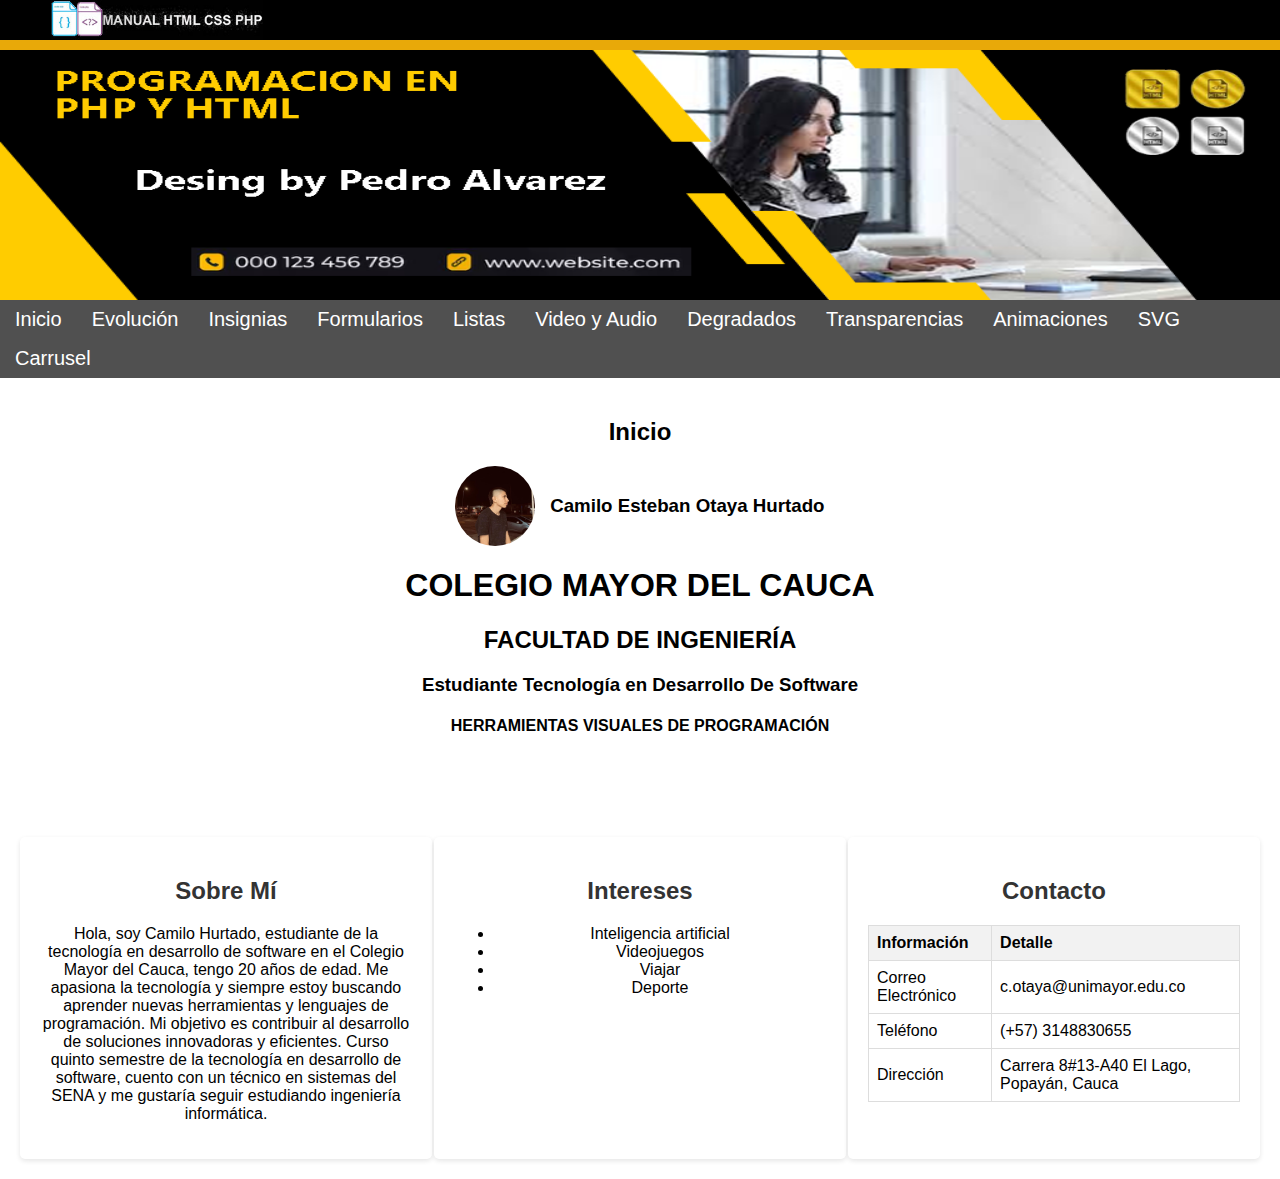
<file: index.html>
<!DOCTYPE html>
<html>
<head>
    <meta charset='utf-8'>
    <title>Manual HTML CSS </title>
    <link rel='stylesheet' type='text/css'  href='estilo1.css'>
    <link rel="shorcut icon" href="imagenes/mayor.ico" >    
</head>
<body>
    <div class="div1"> <img src="imagenes/MANUAL.jpg" height="40px"> </div>
    <div class="div2"> </div>
    <header> <img  src="imagenes/fondo1.png" width="100%" height="250px">  </header>
    <nav>
        <ul>
            <li><a href="index.html">Inicio</a></li>
            <li><a href="evolucion.html">Evolución</a></li>
            <li><a href="insignias.html">Insignias</a></li>
            <li><a href="formularios.html">Formularios</a></li>
            <li><a href="listas.html">Listas</a></li>
            <li><a href="videoyaudio.html">Video y Audio</a></li>
            <li><a href="degradados.html">Degradados</a></li>
            <li><a href="transparencias.html">Transparencias</a></li>
            <li><a href="animaciones.html">Animaciones</a></li>
            <li><a href="svg.html">SVG</a></li>
            <li><a href="carrusel.html">Carrusel</a></li>
        </ul>
    </nav>
    <section id="inicio">
        <h2>Inicio</h2>
        <div class="perfil">
            <img src="imagenes/perfil.jpg" alt="Perfil" class="perfil-img">
            <div class="perfil-info">
                <h3>Camilo Esteban Otaya Hurtado</h3>
            </div>
        </div>
        <header>
            <h1>COLEGIO MAYOR DEL CAUCA</h1>
            <h2>FACULTAD DE INGENIERÍA</h2>
            <h3>Estudiante Tecnología en Desarrollo De Software</h3>
            <h4>HERRAMIENTAS VISUALES DE PROGRAMACIÓN</h4>
        </header>
        <div class="flex-container">
            <div class="flex-item" id="sobre-mi">
                <h2>Sobre Mí</h2>
                <p>Hola, soy Camilo Hurtado, estudiante de la tecnología en desarrollo de software en el Colegio Mayor del Cauca,
                    tengo 20 años de edad. Me apasiona la tecnología y siempre estoy buscando aprender nuevas herramientas y lenguajes de programación.
                    Mi objetivo es contribuir al desarrollo de soluciones innovadoras y eficientes. Curso quinto semestre de la tecnología en desarrollo de software,
                    cuento con un técnico en sistemas del SENA y me gustaría seguir estudiando ingeniería informática.</p>
            </div>
            <div class="flex-item" id="intereses">
                <h2>Intereses</h2>
                <ul>
                    <li>Inteligencia artificial</li>
                    <li>Videojuegos</li>
                    <li>Viajar</li>
                    <li>Deporte</li>
                </ul>
            </div>
            <div class="flex-item" id="contacto">
                <h2>Contacto</h2>
                <table>
                    <tr>
                        <th>Información</th>
                        <th>Detalle</th>
                    </tr>
                    <tr>
                        <td>Correo Electrónico</td>
                        <td>c.otaya@unimayor.edu.co</td>
                    </tr>
                    <tr>
                        <td>Teléfono</td>
                        <td>(+57) 3148830655</td>
                    </tr>
                    <tr>
                        <td>Dirección</td>
                        <td>Carrera 8#13-A40 El Lago, Popayán, Cauca</td>
                    </tr>
                </table>
            </div>
        </div>
    </section>
</body>
</html>
</file>
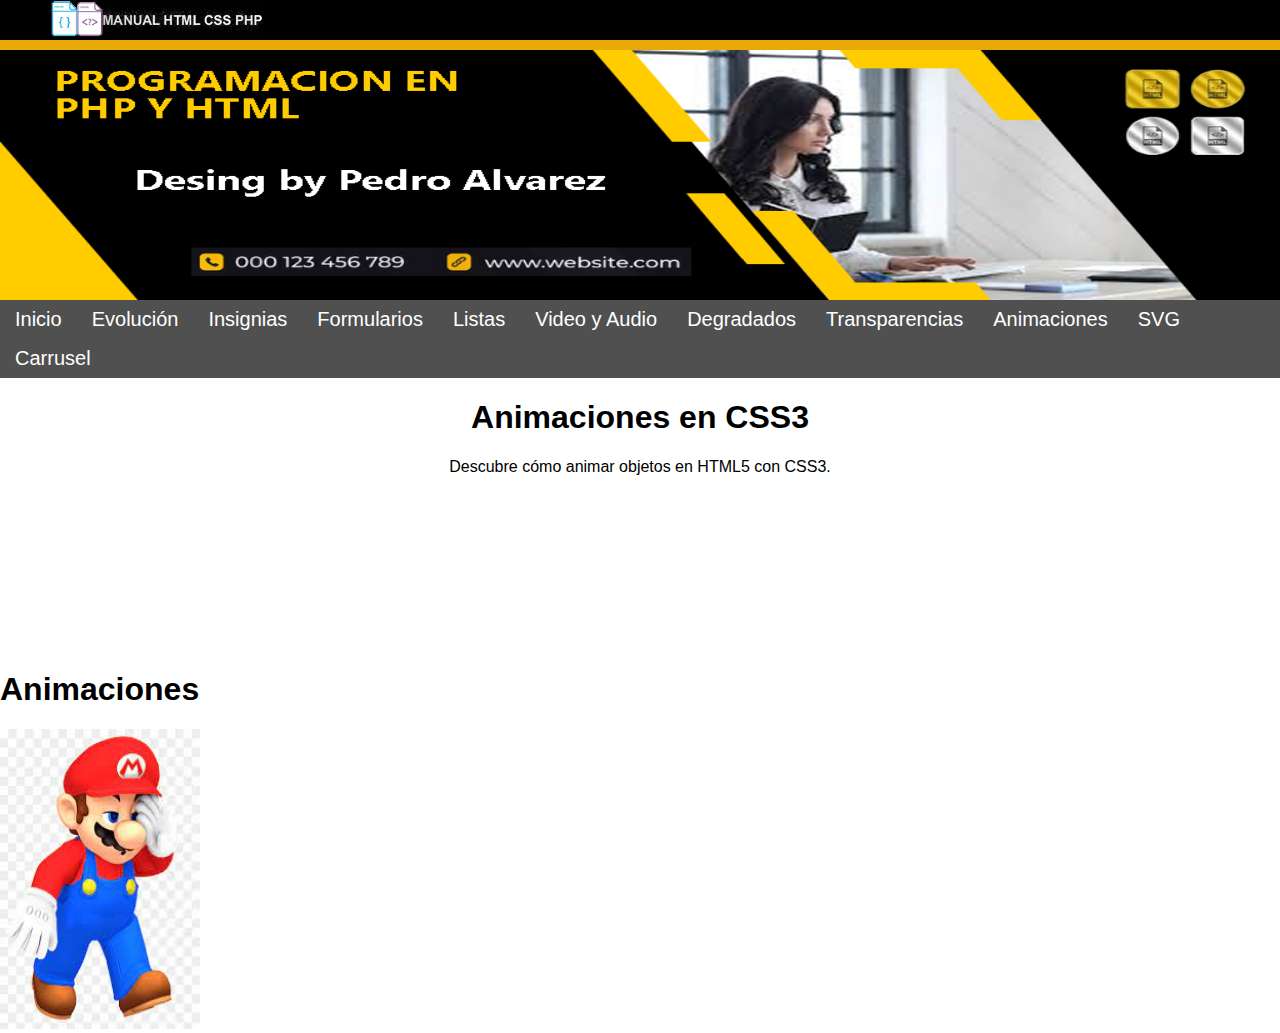
<file: animaciones.html>
<!DOCTYPE html>
<html>
<head>
    <meta charset='utf-8'>
    <title>Manual HTML CSS </title>
    <link rel='stylesheet' type='text/css'  href='estiloani.css'>
    <link rel="shorcut icon" href="imagenes/mayor.ico" >    
</head>
<body>
    <div class="div1"> <img src="imagenes/MANUAL.jpg" height="40px"> </div>
    <div class="div2"> </div>
    <header> <img  src="imagenes/fondo1.png" width="100%" height="250px">  </header>
    <nav>
        <ul>
            <li><a href="index.html">Inicio</a></li>
            <li><a href="evolucion.html">Evolución</a></li>
            <li><a href="insignias.html">Insignias</a></li>
            <li><a href="formularios.html">Formularios</a></li>
            <li><a href="listas.html">Listas</a></li>
            <li><a href="videoyaudio.html">Video y Audio</a></li>
            <li><a href="degradados.html">Degradados</a></li>
            <li><a href="transparencias.html">Transparencias</a></li>
            <li><a href="animaciones.html">Animaciones</a></li>
            <li><a href="svg.html">SVG</a></li>
            <li><a href="carrusel.html">Carrusel</a></li>
        </ul>
    </nav>
    <header>
        <h1>Animaciones en CSS3</h1>
        <p>Descubre cómo animar objetos en HTML5 con CSS3.</p>
    </header>
    <section>
        <h1>Animaciones</h1>
        <img src="imagenes/image.png" alt="Martillo">
    </section>
    
</body>
</html>
</file>
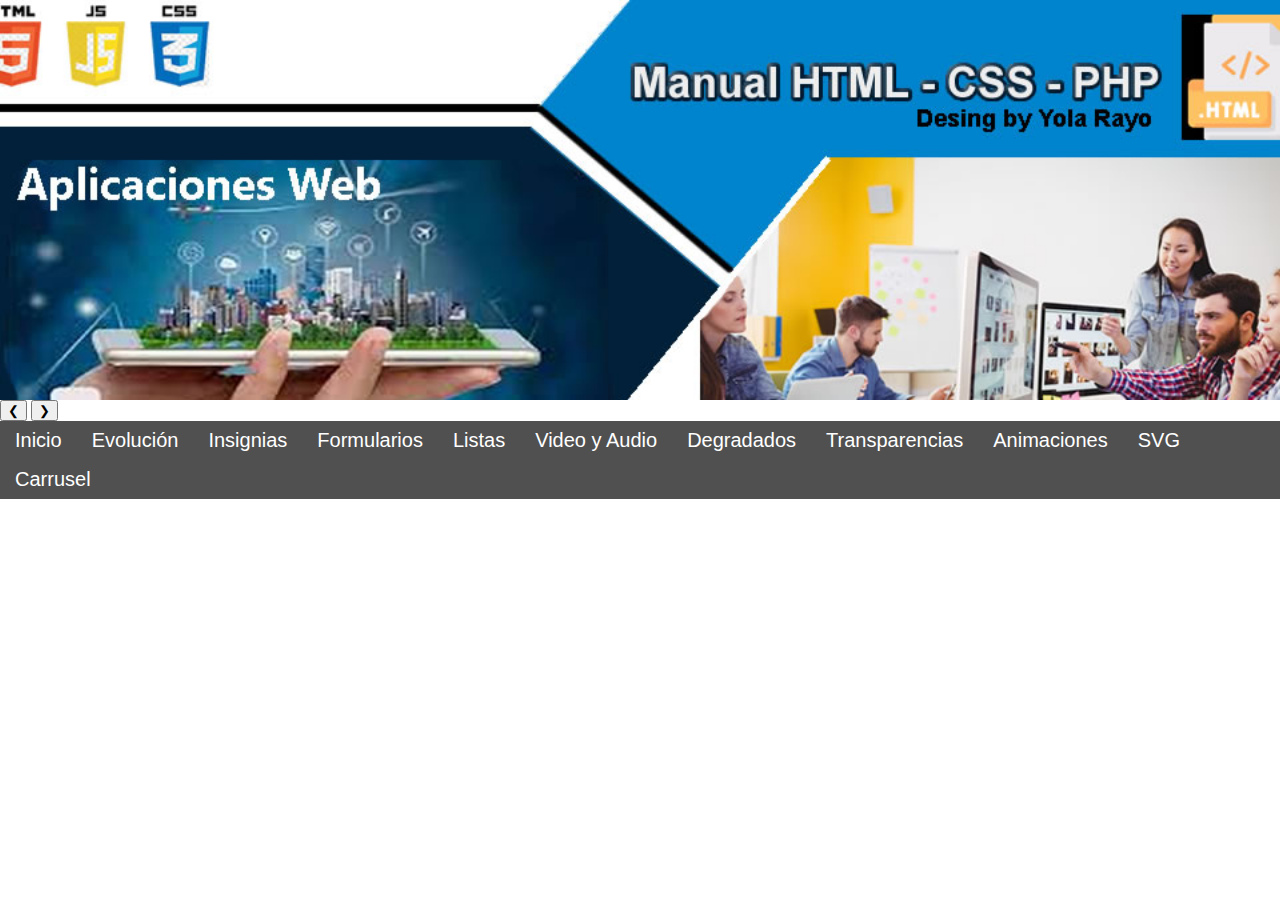
<file: carrusel.html>
<!DOCTYPE html>
<html lang="es">
<head>
    <meta charset="UTF-8">
    <meta name="viewport" content="width=device-width, initial-scale=1.0">
    <link rel="stylesheet" href="carusel.css">
    <title>Evolución de los Computadores</title>
</head>
<body>

<div class="carrusel">
    <div class="carrusel-imagenes">
        <img src="imagenes/fonde3.jpg" alt="Imagen 1"> <!-- Imagen del carrusel -->
        <img src="imagenes/fondo1.png" alt="Imagen 2"> <!-- Imagen del carrusel -->
        <img src="imagenes/fondo5.png" alt="Imagen 3"> <!-- Imagen del carrusel -->
    </div>
    <button class="anterior" onclick="cambiarImagen(-1)">&#10094;</button>
    <button class="siguiente" onclick="cambiarImagen(1)">&#10095;</button>
</div>

<nav>
    <ul>
        <li><a href="index.html">Inicio</a></li>
        <li><a href="evolucion.html">Evolución</a></li>
        <li><a href="insignias.html">Insignias</a></li>
        <li><a href="formularios.html">Formularios</a></li>
        <li><a href="listas.html">Listas</a></li>
        <li><a href="videoyaudio.html">Video y Audio</a></li>
        <li><a href="degradados.html">Degradados</a></li>
        <li><a href="transparencias.html">Transparencias</a></li>
        <li><a href="animaciones.html">Animaciones</a></li>
        <li><a href="svg.html">SVG</a></li>
        <li><a href="carrusel.html">Carrusel</a></li>
    </ul>
</nav>

<script>
    let indice = 0;
    mostrarImagen(indice);

    function cambiarImagen(n) {
        mostrarImagen(indice += n);
    }

    function mostrarImagen(n) {
        const imagenes = document.querySelectorAll('.carrusel-imagenes img');
        if (n >= imagenes.length) { indice = 0; }
        if (n < 0) { indice = imagenes.length - 1; }

        imagenes.forEach((img, index) => {
            img.style.display = index === indice ? 'block' : 'none';
        });
    }
</script>

</body>
</html>
</file>
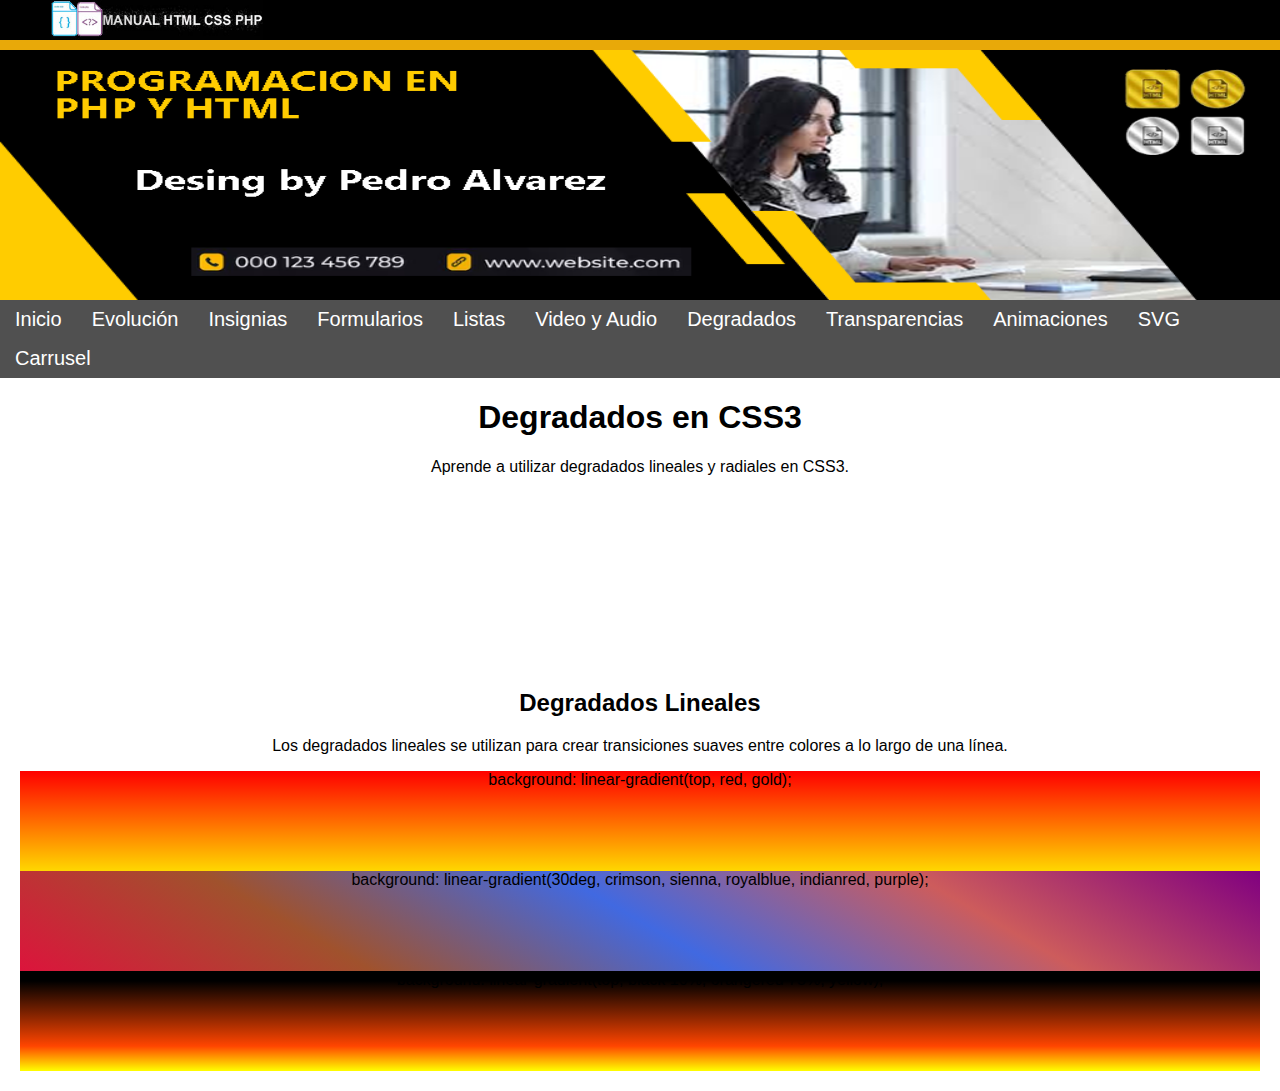
<file: degradados.html>
<!DOCTYPE html>
<html>
<head>
    <meta charset='utf-8'>
    <title>Manual HTML CSS </title>
    <link rel='stylesheet' type='text/css'  href='estilo1.css'>
    <link rel="shorcut icon" href="imagenes/mayor.ico" >    
</head>
<body>
    <div class="div1"> <img src="imagenes/MANUAL.jpg" height="40px"> </div>
    <div class="div2"> </div>
    <header> <img  src="imagenes/fondo1.png" width="100%" height="250px">  </header>
    <nav>
        <ul>
            <li><a href="index.html">Inicio</a></li>
            <li><a href="evolucion.html">Evolución</a></li>
            <li><a href="insignias.html">Insignias</a></li>
            <li><a href="formularios.html">Formularios</a></li>
            <li><a href="listas.html">Listas</a></li>
            <li><a href="videoyaudio.html">Video y Audio</a></li>
            <li><a href="degradados.html">Degradados</a></li>
            <li><a href="transparencias.html">Transparencias</a></li>
            <li><a href="animaciones.html">Animaciones</a></li>
            <li><a href="svg.html">SVG</a></li>
            <li><a href="carrusel.html">Carrusel</a></li>
        </ul>
    </nav>
    <header>
        <h1>Degradados en CSS3</h1>
        <p>Aprende a utilizar degradados lineales y radiales en CSS3.</p>
    </header>

    <main>
        <section>
            <h2>Degradados Lineales</h2>
            <p>Los degradados lineales se utilizan para crear transiciones suaves entre colores a lo largo de una línea.</p>
            <div class="degradado-lineal-1">background: linear-gradient(top, red, gold);</div>
            <div class="degradado-lineal-2">background: linear-gradient(30deg, crimson, sienna, royalblue, indianred, purple);</div>
            <div class="degradado-lineal-3">background: linear-gradient(top, black 10%, orangered 75%, yellow);</div>
        </section>
</body>
</html>
</file>
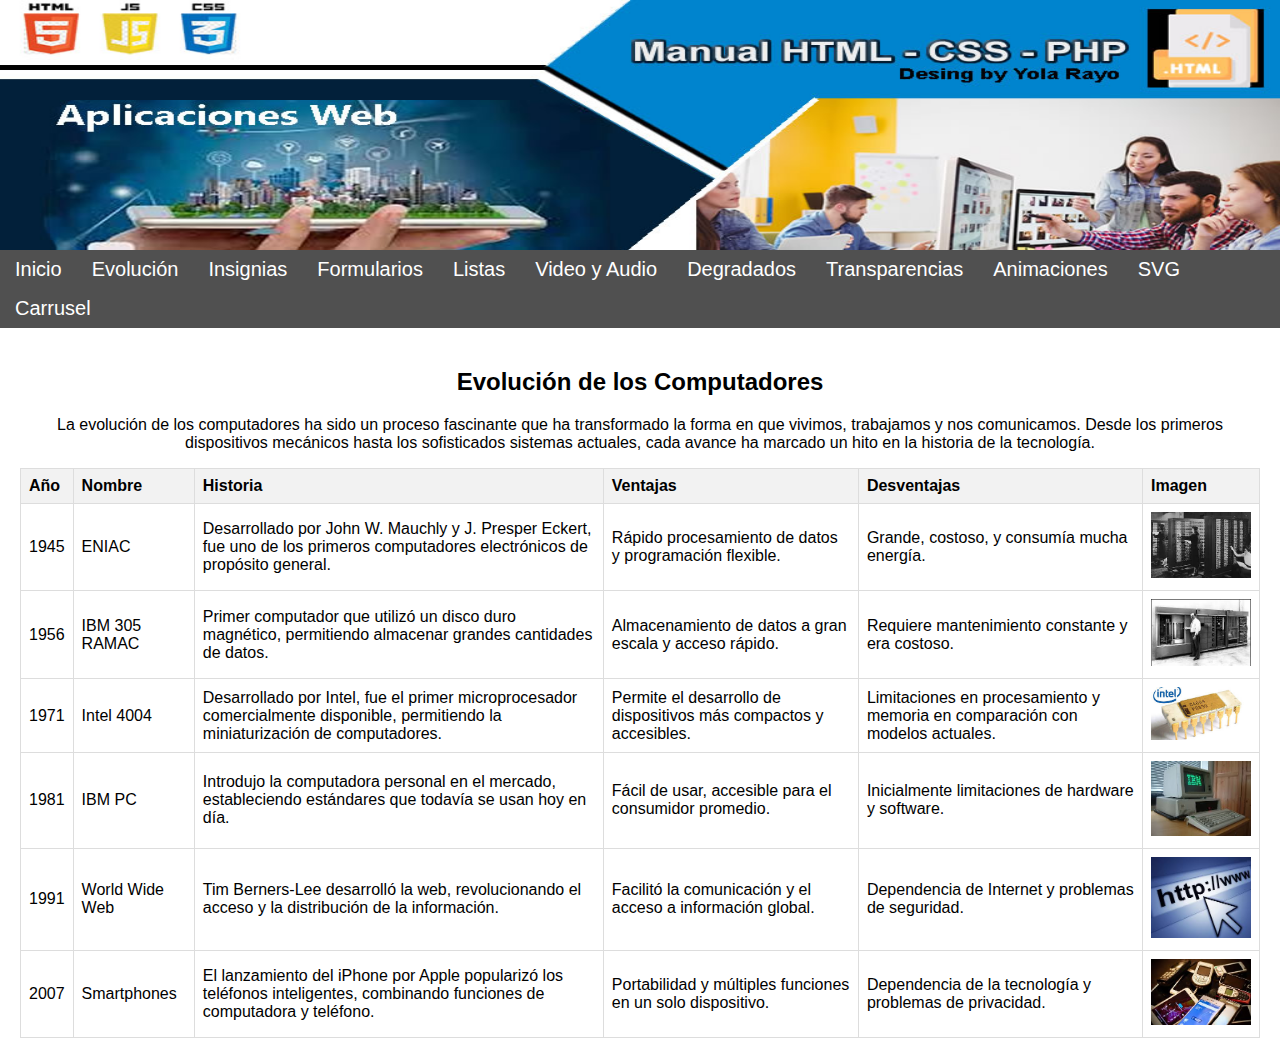
<file: evolucion.html>
<!DOCTYPE html>
<html lang="es">
<head>
    <meta charset="UTF-8">
    <meta name="viewport" content="width=device-width, initial-scale=1.0">
    <link rel="stylesheet" href="estilo1.css">
    <title>Evolución de los Computadores</title>
</head>
<body>

<header>
    <header> <img  src="imagenes/fonde3.jpg" width="100%" height="250px">  </header>
</header>
<nav>
    <ul>
        <li><a href="index.html">Inicio</a></li>
        <li><a href="evolucion.html">Evolución</a></li>
        <li><a href="insignias.html">Insignias</a></li>
        <li><a href="formularios.html">Formularios</a></li>
        <li><a href="listas.html">Listas</a></li>
        <li><a href="videoyaudio.html">Video y Audio</a></li>
        <li><a href="degradados.html">Degradados</a></li>
        <li><a href="transparencias.html">Transparencias</a></li>
        <li><a href="animaciones.html">Animaciones</a></li>
        <li><a href="svg.html">SVG</a></li>
        <li><a href="carrusel.html">Carrusel</a></li>
    </ul>
</nav>

<section id="evolucion">
    <h2>Evolución de los Computadores</h2>
    <p>La evolución de los computadores ha sido un proceso fascinante que ha transformado la forma en que vivimos, trabajamos y nos comunicamos. Desde los primeros dispositivos mecánicos hasta los sofisticados sistemas actuales, cada avance ha marcado un hito en la historia de la tecnología.</p>

    <table>
        <thead>
            <tr>
                <th>Año</th>
                <th>Nombre</th>
                <th>Historia</th>
                <th>Ventajas</th>
                <th>Desventajas</th>
                <th>Imagen</th>
            </tr>
        </thead>
        <tbody>
            <tr>
                <td>1945</td>
                <td>ENIAC</td>
                <td>Desarrollado por John W. Mauchly y J. Presper Eckert, fue uno de los primeros computadores electrónicos de propósito general.</td>
                <td>Rápido procesamiento de datos y programación flexible.</td>
                <td>Grande, costoso, y consumía mucha energía.</td>
                <td><img src="imagenes/Evo1.png" alt="ENIAC" style="width: 100px;"></td>
            </tr>
            <tr>
                <td>1956</td>
                <td>IBM 305 RAMAC</td>
                <td>Primer computador que utilizó un disco duro magnético, permitiendo almacenar grandes cantidades de datos.</td>
                <td>Almacenamiento de datos a gran escala y acceso rápido.</td>
                <td>Requiere mantenimiento constante y era costoso.</td>
                <td><img src="imagenes/evu2.png" alt="IBM 305 RAMAC" style="width: 100px;"></td>
            </tr>
            <tr>
                <td>1971</td>
                <td>Intel 4004</td>
                <td>Desarrollado por Intel, fue el primer microprocesador comercialmente disponible, permitiendo la miniaturización de computadores.</td>
                <td>Permite el desarrollo de dispositivos más compactos y accesibles.</td>
                <td>Limitaciones en procesamiento y memoria en comparación con modelos actuales.</td>
                <td><img src="imagenes/ecu3.png" alt="Intel 4004" style="width: 100px;"></td>
            </tr>
            <tr>
                <td>1981</td>
                <td>IBM PC</td>
                <td>Introdujo la computadora personal en el mercado, estableciendo estándares que todavía se usan hoy en día.</td>
                <td>Fácil de usar, accesible para el consumidor promedio.</td>
                <td>Inicialmente limitaciones de hardware y software.</td>
                <td><img src="imagenes/evu4.png" alt="IBM PC" style="width: 100px;"></td>
            </tr>
            <tr>
                <td>1991</td>
                <td>World Wide Web</td>
                <td>Tim Berners-Lee desarrolló la web, revolucionando el acceso y la distribución de la información.</td>
                <td>Facilitó la comunicación y el acceso a información global.</td>
                <td>Dependencia de Internet y problemas de seguridad.</td>
                <td><img src="imagenes/evu5.png" alt="World Wide Web" style="width: 100px;"></td>
            </tr>
            <tr>
                <td>2007</td>
                <td>Smartphones</td>
                <td>El lanzamiento del iPhone por Apple popularizó los teléfonos inteligentes, combinando funciones de computadora y teléfono.</td>
                <td>Portabilidad y múltiples funciones en un solo dispositivo.</td>
                <td>Dependencia de la tecnología y problemas de privacidad.</td>
                <td><img src="imagenes/evu6.png" alt="Smartphone" style="width: 100px;"></td>
            </tr>
        </tbody>
    </table>
</section>

</body>
</html>
</file>
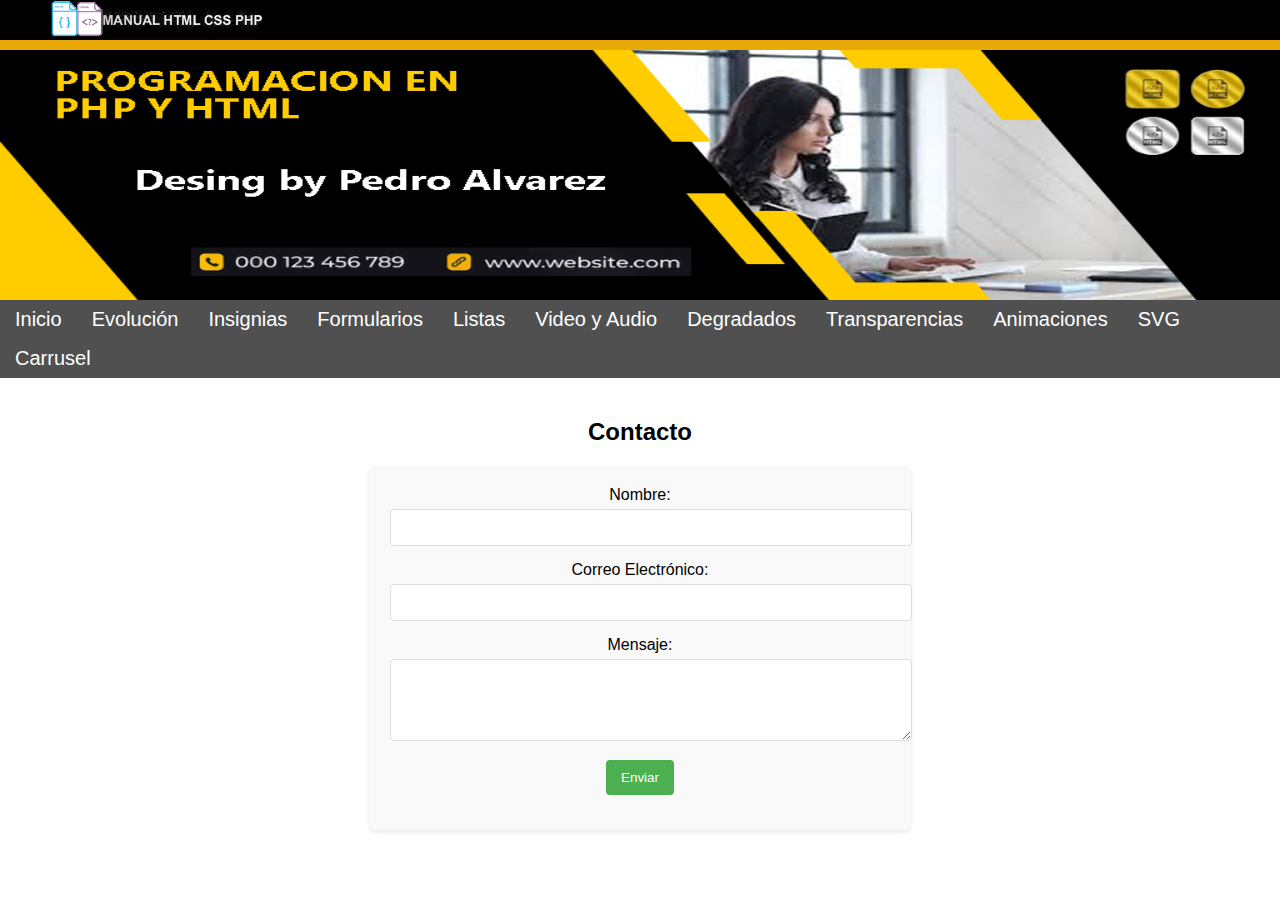
<file: formularios.html>
<!DOCTYPE html>
<html lang="es">
<head>
    <meta charset='utf-8'>
    <title>Manual HTML CSS</title>
    <link rel='stylesheet' type='text/css' href='estilo1.css'>
    <link rel="shortcut icon" href="imagenes/mayor.ico">
    <script>
        function mostrarMensaje(event) {
            event.preventDefault(); // Evita que se envíe el formulario

            // Captura los valores de los campos
            const nombre = document.getElementById('nombre').value;
            const correo = document.getElementById('correo').value;
            const mensaje = document.getElementById('mensaje').value;

            // Muestra el mensaje
            alert(`Nombre: ${nombre}\nCorreo: ${correo}\nMensaje: ${mensaje}`);
        }
    </script>
</head>
<body>
    <div class="div1">
        <img src="imagenes/MANUAL.jpg" height="40px">
    </div>
    <div class="div2"></div>
    <header>
        <img src="imagenes/fondo1.png" width="100%" height="250px">
    </header>
    <nav>
        <ul>
            <li><a href="index.html">Inicio</a></li>
            <li><a href="evolucion.html">Evolución</a></li>
            <li><a href="insignias.html">Insignias</a></li>
            <li><a href="formularios.html">Formularios</a></li>
            <li><a href="listas.html">Listas</a></li>
            <li><a href="videoyaudio.html">Video y Audio</a></li>
            <li><a href="degradados.html">Degradados</a></li>
            <li><a href="transparencias.html">Transparencias</a></li>
            <li><a href="animaciones.html">Animaciones</a></li>
            <li><a href="svg.html">SVG</a></li>
            <li><a href="carrusel.html">Carrusel</a></li>
        </ul>
    </nav>

    <section id="contacto">
        <h2>Contacto</h2>
        <form onsubmit="mostrarMensaje(event)">
            <div class="form-group">
                <label for="nombre">Nombre:</label>
                <input type="text" id="nombre" name="nombre" required>
            </div>

            <div class="form-group">
                <label for="correo">Correo Electrónico:</label>
                <input type="email" id="correo" name="correo" required>
            </div>

            <div class="form-group">
                <label for="mensaje">Mensaje:</label>
                <textarea id="mensaje" name="mensaje" rows="4" required></textarea>
            </div>

            <div class="form-group">
                <button type="submit">Enviar</button>
            </div>
        </form>
    </section>

</body>
</html>
</file>
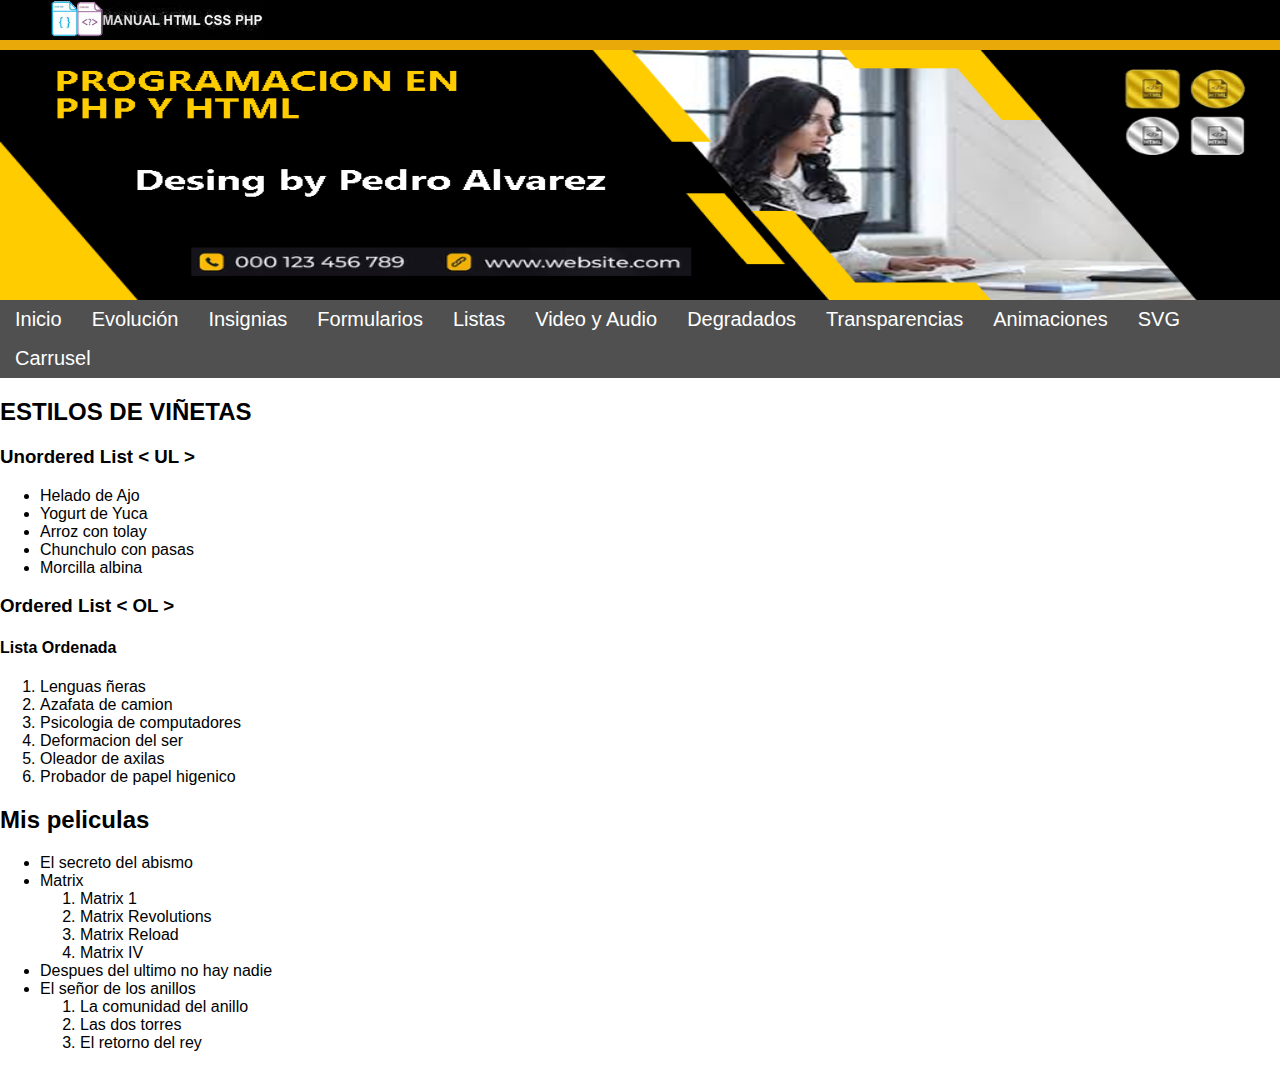
<file: listas.html>
<!DOCTYPE html>
<html>

<head>
    <meta charset='utf-8'>
    <title>Manual HTML CSS </title>
    <link rel='stylesheet' type='text/css' href='estilo1.css'>
    <link rel="shorcut icon" href="imagenes/mayor.ico">
</head>
<body>
<div class="div1"> <img src="imagenes/MANUAL.jpg" height="40px"> </div>
<div class="div2"> </div>
<header> <img src="imagenes/fondo1.png" width="100%" height="250px"> </header>
        <nav>
            <ul>
                <li><a href="index.html">Inicio</a></li>
                <li><a href="evolucion.html">Evolución</a></li>
                <li><a href="insignias.html">Insignias</a></li>
                <li><a href="formularios.html">Formularios</a></li>
                <li><a href="listas.html">Listas</a></li>
                <li><a href="videoyaudio.html">Video y Audio</a></li>
                <li><a href="degradados.html">Degradados</a></li>
                <li><a href="transparencias.html">Transparencias</a></li>
                <li><a href="animaciones.html">Animaciones</a></li>
                <li><a href="svg.html">SVG</a></li>
                <li><a href="carrusel.html">Carrusel</a></li>
            </ul>
        </nav>
        <html>
            <head><title> Viñetas </title></head>
            <body>
                <h2> ESTILOS DE VIÑETAS </h2>
                <H3> Unordered List < UL > </H3>
                <ul>
                    <li> Helado de Ajo </li>
                    <li> Yogurt de Yuca </li>
                    <li> Arroz con tolay </li>
                    <li> Chunchulo con pasas </li>
                    <li> Morcilla albina </li>
                </ul>
        
                <H3> Ordered List < OL > </H3>
                <H4> Lista Ordenada  </H4>
                <ol>
                    <li>Lenguas ñeras</li>
                    <li>Azafata de camion</li>
                    <li>Psicologia de computadores</li>
                    <li>Deformacion del ser</li>
                    <li>Oleador de axilas</li>
                    <li>Probador de papel higenico</li>
                </ol>
        <h2>Mis peliculas</h2>
        <ul>
            <li>El secreto del abismo</li>
            <li>Matrix</li>
            <ol>
                <li>Matrix 1 </li>
                <li>Matrix Revolutions </li>
                <li>Matrix Reload </li>
                <li>Matrix IV </li>
            </ol>
            <li>Despues del ultimo no hay nadie</li>
            <li>El señor de los anillos</li>
            <ol>
                <li>La comunidad del anillo</li>
                <li>Las dos torres</li>
                <li>El retorno del rey</li>
            </ol>
        </ul>
        
    </body>

</html>
</file>
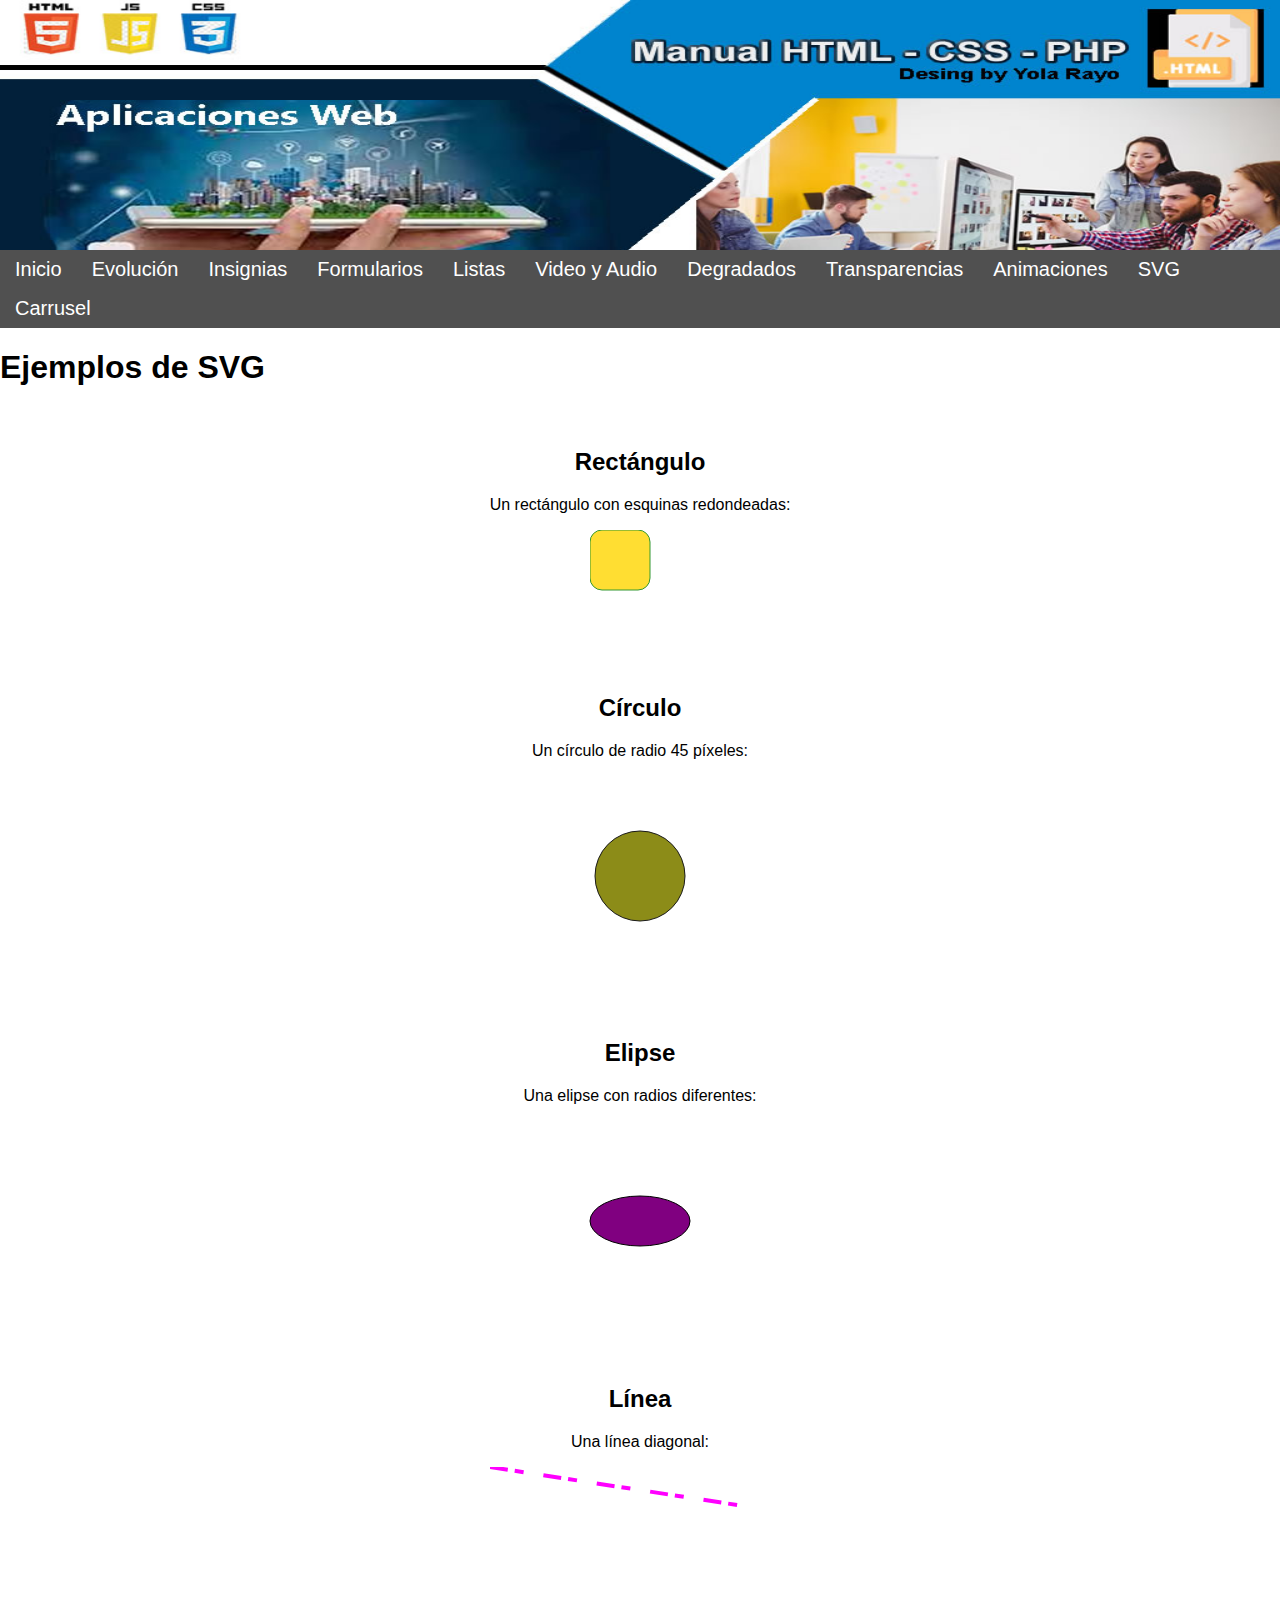
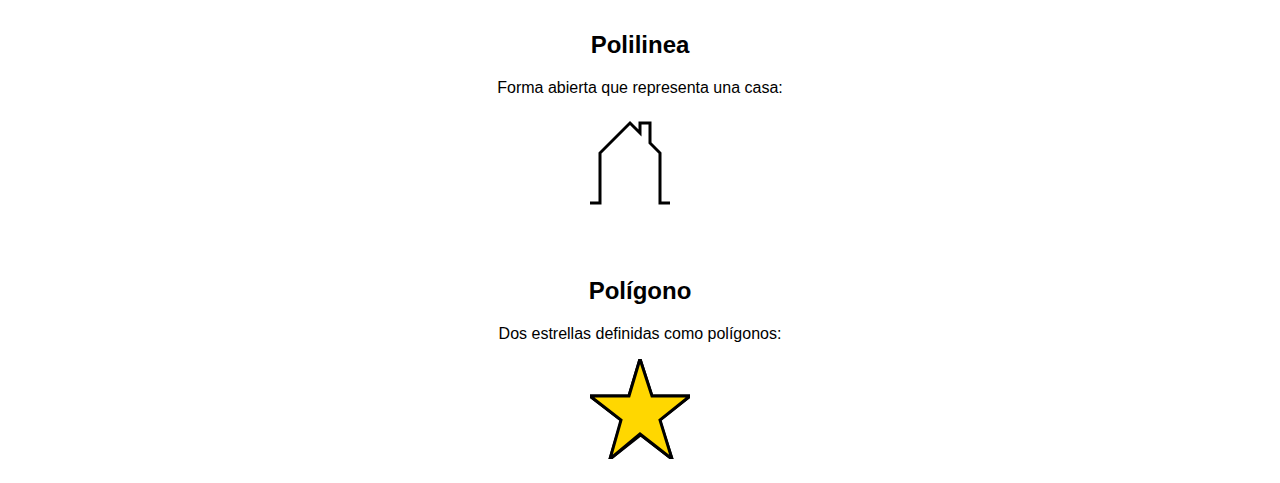
<file: svg.html>
<!DOCTYPE html>
<html lang="es">
<head>
    <meta charset="UTF-8">
    <meta name="viewport" content="width=device-width, initial-scale=1.0">
    <link rel="stylesheet" href="estilo1.css">
    <title>Evolución de los Computadores</title>
</head>
<body>

<header>
    <header> <img  src="imagenes/fonde3.jpg" width="100%" height="250px">  </header>
</header>
<nav>
    <ul>
        <li><a href="index.html">Inicio</a></li>
        <li><a href="evolucion.html">Evolución</a></li>
        <li><a href="insignias.html">Insignias</a></li>
        <li><a href="formularios.html">Formularios</a></li>
        <li><a href="listas.html">Listas</a></li>
        <li><a href="videoyaudio.html">Video y Audio</a></li>
        <li><a href="degradados.html">Degradados</a></li>
        <li><a href="transparencias.html">Transparencias</a></li>
        <li><a href="animaciones.html">Animaciones</a></li>
        <li><a href="svg.html">SVG</a></li>
        <li><a href="carrusel.html">Carrusel</a></li>
    </ul>
</nav>

    <h1>Ejemplos de SVG</h1>
    <section>
        <h2>Rectángulo</h2>
        <p>Un rectángulo con esquinas redondeadas:</p>
        <svg width="100" height="100">
            <rect x="0" y="0" rx="12" ry="12" width="60" height="60" fill="gold" stroke="green" stroke-width="1" opacity="0.8"/>
        </svg>
    </section>

    <section>
        <h2>Círculo</h2>
        <p>Un círculo de radio 45 píxeles:</p>
        <svg width="200" height="200">
            <circle cx="100" cy="100" r="45" fill="olive" stroke="black" stroke-width="1" opacity="0.9"/>
        </svg>
    </section>

    <section>
        <h2>Elipse</h2>
        <p>Una elipse con radios diferentes:</p>
        <svg width="200" height="200">
            <ellipse cx="100" cy="100" rx="50" ry="25" fill="purple" stroke="black" stroke-width="1"/>
        </svg>
    </section>

    <section>
        <h2>Línea</h2>
        <p>Una línea diagonal:</p>
        <svg width="300" height="100">
            <line x1="0" y1="0" x2="260" y2="40" stroke="fuchsia" stroke-width="4" stroke-dasharray="18,7,9,20"/>
        </svg>
    </section>

    <section>
        <h2>Polilinea</h2>
        <p>Forma abierta que representa una casa:</p>
        <svg width="100" height="100">
            <polyline points="0,90, 10,90, 10,40, 40,10, 50,20, 50,10, 60,10, 60,30, 70,40, 70,90, 80,90" fill="none" stroke="black" stroke-width="3"/>
        </svg>
    </section>

    <section>
        <h2>Polígono</h2>
        <p>Dos estrellas definidas como polígonos:</p>
        <svg width="100" height="100">
            <polygon points="50,0, 82,100, 0,37, 100,37, 20,100, 50,0" fill="gold" stroke="black" stroke-width="3"/>
            <polygon points="50,0, 62,37, 100,37, 70,61, 82,100, 50,75, 20,100, 31,61, 0,37, 39,37, 50,0" fill="gold" stroke="black" stroke-width="3"/>
        </svg>
    </section>
        </svg>
    </section>

</body>
</html>
</file>
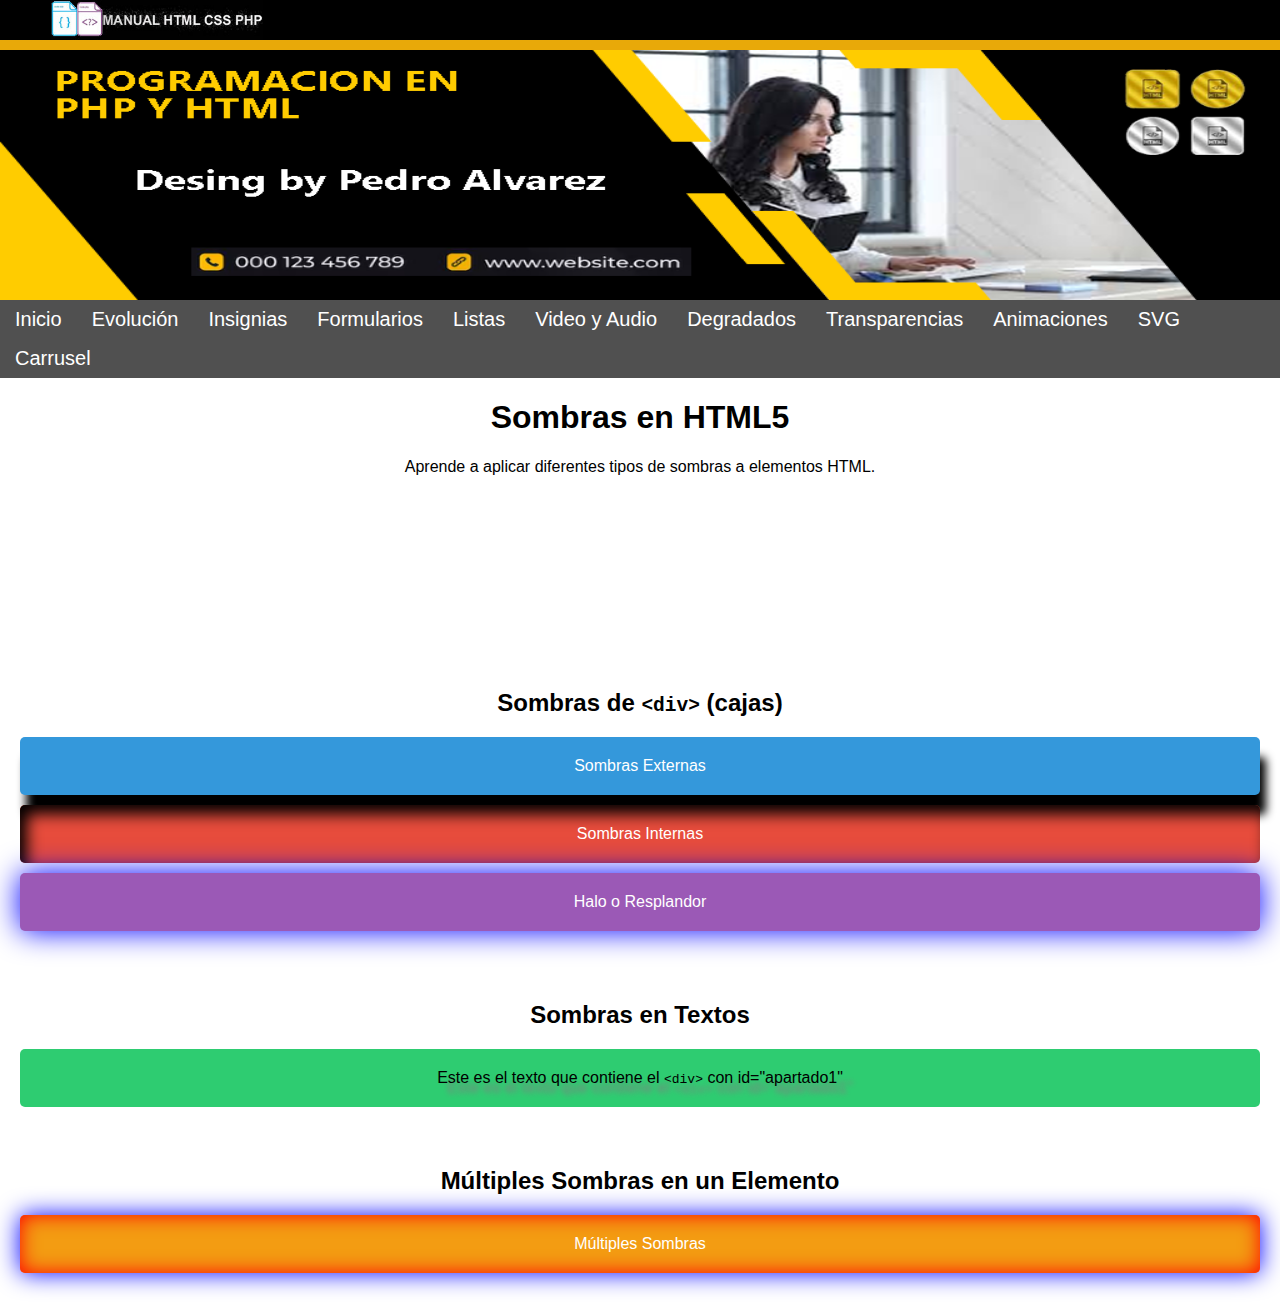
<file: transparencias.html>
<!DOCTYPE html>
<html>

<head>
    <meta charset='utf-8'>
    <title>Manual HTML CSS </title>
    <link rel='stylesheet' type='text/css' href='estilo1.css'>
    <link rel="shorcut icon" href="imagenes/mayor.ico">
</head>
<body>
<div class="div1"> <img src="imagenes/MANUAL.jpg" height="40px"> </div>
<div class="div2"> </div>
<header> <img src="imagenes/fondo1.png" width="100%" height="250px"> </header>
        <nav>
            <ul>
                <li><a href="index.html">Inicio</a></li>
                <li><a href="evolucion.html">Evolución</a></li>
                <li><a href="insignias.html">Insignias</a></li>
                <li><a href="formularios.html">Formularios</a></li>
                <li><a href="listas.html">Listas</a></li>
                <li><a href="videoyaudio.html">Video y Audio</a></li>
                <li><a href="degradados.html">Degradados</a></li>
                <li><a href="transparencias.html">Transparencias</a></li>
                <li><a href="animaciones.html">Animaciones</a></li>
                <li><a href="svg.html">SVG</a></li>
                <li><a href="carrusel.html">Carrusel</a></li>
            </ul>
        </nav>
    <header>
        <h1>Sombras en HTML5</h1>
        <p>Aprende a aplicar diferentes tipos de sombras a elementos HTML.</p>
    </header>

    <main>
        <section id="cajas">
            <h2>Sombras de <code>&lt;div&gt;</code> (cajas)</h2>
            <div class="caja sombra-externa">
                Sombras Externas
            </div>
            <div class="caja sombra-interna">
                Sombras Internas
            </div>
            <div class="caja halo">
                Halo o Resplandor
            </div>
        </section>

        <section id="textos">
            <h2>Sombras en Textos</h2>
            <div id="apartado1">
                Este es el texto que contiene el <code>&lt;div&gt;</code> con id="apartado1"
            </div>
        </section>

        <section id="multisombras">
            <h2>Múltiples Sombras en un Elemento</h2>
            <div class="caja sombra-multiple">
                Múltiples Sombras
            </div>
        </section>
    </main>

</body>
</html>
</file>
<file: estilo1.css>
body {
  margin: 0;
  font-family: Arial, sans-serif;
}

.div1, .div2 {
  width: 100%;
  height: 40px;
}

.div1 {
  background-color: rgb(0, 0, 0);
  padding-left: 4%;
  color: #FFCC00;
  display: flex;
  align-items: center;
}

.div2 {
  background-color: rgb(232, 169, 9);
  height: 10px;
}

header {
  height: 250px;
  text-align: center; /* Centra el contenido del header */
}

nav {
  background: rgba(6, 6, 6, 0.7);
  width: 100%;
  z-index: 100;
}

nav ul {
  list-style: none;
  overflow: hidden; 
  margin: 0;
  padding: 0;
}

nav ul li {
  float: left;
  font-family: Arial, Helvetica, sans-serif;
  font-size: 20px;
}

nav ul li a {
  display: block; 
  padding: 8px 15px;
  color: #fff;
  text-decoration: none;
}

nav ul li:hover {
  background: #FFCC00;
}

section {
  padding: 20px; /* Espacio para el contenido */
}

.perfil {
  display: flex;
  align-items: center;
  justify-content: center; /* Centra horizontalmente el contenido del perfil */
  margin-bottom: 20px;
}

.perfil-img {
  border-radius: 50%;
  height: 80px; /* Ajusta el tamaño según necesites */
  margin-right: 15px;
}

.flex-container {
  display: flex;
  justify-content: space-between; /* Mantiene los contenedores en sus posiciones originales */
  margin-top: 20px;
}

.flex-item {
  background: #fff;
  border-radius: 5px;
  box-shadow: 0 2px 5px rgba(0, 0, 0, 0.1);
  padding: 20px;
  width: 30%; /* Ajusta el ancho según necesites */
}

.flex-item h2 {
  color: #333;
}

table {
  width: 100%;
  border-collapse: collapse;
}

table th, table td {
  border: 1px solid #ddd;
  padding: 8px;
  text-align: left;
}

table th {
  background-color: #f2f2f2;
}
body {
  margin: 0;
  font-family: Arial, sans-serif;
}

.div1, .div2 {
  width: 100%;
  height: 40px;
}

.div1 {
  background-color: rgb(0, 0, 0);
  padding-left: 4%;
  color: #FFCC00;
  display: flex;
  align-items: center;
}

.div2 {
  background-color: rgb(232, 169, 9);
  height: 10px;
}

header {
  height: 250px;
}

nav {
  background: rgba(6, 6, 6, 0.7);
  width: 100%;
  z-index: 100;
}

nav ul {
  list-style: none;
  overflow: hidden; 
  margin: 0;
  padding: 0;
}

nav ul li {
  float: left;
  font-family: Arial, Helvetica, sans-serif;
  font-size: 20px;
}

nav ul li a {
  display: block; 
  padding: 8px 15px;
  color: #fff;
  text-decoration: none;
}

nav ul li:hover {
  background: #FFCC00;
}

section {
  padding: 20px; /* Espacio para el contenido */
}

form {
  background: #f9f9f9;
  border-radius: 5px;
  padding: 20px;
  box-shadow: 0 2px 5px rgba(0, 0, 0, 0.1);
  max-width: 500px; /* Ancho máximo del formulario */
  margin: 0 auto; /* Centra el formulario */
}

.form-group {
  margin-bottom: 15px; /* Espacio entre los campos */
}

label {
  display: block; /* Hace que la etiqueta ocupe todo el ancho */
  margin-bottom: 5px; /* Espacio entre la etiqueta y el campo */
}

input[type="text"],
input[type="email"],
textarea {
  width: 100%; /* Ancho completo */
  padding: 10px; /* Espaciado interno */
  border: 1px solid #ddd; /* Borde */
  border-radius: 4px; /* Esquinas redondeadas */
}

button {
  background-color: #4CAF50; /* Color de fondo */
  color: white; /* Color del texto */
  border: none; /* Sin borde */
  padding: 10px 15px; /* Espaciado interno */
  border-radius: 4px; /* Esquinas redondeadas */
  cursor: pointer; /* Cambia el cursor al pasar el mouse */
}

button:hover {
  background-color: #45a049; /* Color de fondo al pasar el mouse */
}
body {
  margin: 0;
  font-family: Arial, sans-serif;
}

.div1, .div2 {
  width: 100%;
  height: 40px;
}

.div1 {
  background-color: rgb(0, 0, 0);
  padding-left: 4%;
  color: #FFCC00;
  display: flex;
  align-items: center;
}

.div2 {
  background-color: rgb(232, 169, 9);
  height: 10px;
}

header {
  height: 250px;
}

nav {
  background: rgba(6, 6, 6, 0.7);
  width: 100%;
  z-index: 100;
}

nav ul {
  list-style: none;
  overflow: hidden;
  margin: 0;
  padding: 0;
}

nav ul li {
  float: left;
  font-family: Arial, Helvetica, sans-serif;
  font-size: 20px;
}

nav ul li a {
  display: block;
  padding: 8px 15px;
  color: #fff;
  text-decoration: none;
}

nav ul li:hover {
  background: #FFCC00;
}

section {
  padding: 20px;
  text-align: center; /* Centra el contenido en la sección */
}

video, audio {
  margin: 20px 0; /* Espaciado entre el video y audio */
}

.caja {
  margin: 10px 0;
  padding: 20px;
  text-align: center;
  border-radius: 5px;
  color: white;
}

.sombra-externa {
  box-shadow: 6px 20px 10px black;
  background-color: #3498db; /* Azul */
}

.sombra-interna {
  box-shadow: 7px 9px 15px black inset;
  background-color: #e74c3c; /* Rojo */
}

.halo {
  box-shadow: 0px 0px 30px blue;
  background-color: #9b59b6; /* Púrpura */
}

#apartado1 {
  text-shadow: 10px 10px 5px gray;
  background-color: #2ecc71; /* Verde */
  padding: 20px;
  border-radius: 5px;
}

.sombra-multiple {
  box-shadow: 0px 0px 20px red inset, 0px 0px 25px blue;
  background-color: #f39c12; /* Naranja */
  padding: 20px;
  border-radius: 5px;
}

footer {
  text-align: center;
  padding: 10px;
  background-color: #333;
  color: white;
}
.degradado-lineal-1 {
  height: 100px;
  background: linear-gradient(to bottom, red, gold);
}

.degradado-lineal-2 {
  height: 100px;
  background: linear-gradient(30deg, crimson, sienna, royalblue, indianred, purple);
}

.degradado-lineal-3 {
  height: 100px;
  background: linear-gradient(to bottom, black 10%, orangered 75%, yellow);
}

.degradado-radial-1 {
  height: 100px;
  background: radial-gradient(center center, circle, black, #1162ac);
}

.degradado-radial-2 {
  height: 100px;
  background: radial-gradient(200px top, ellipse, white, #1162ac, black);
}

.degradado-radial-3 {
  height: 100px;
  background: radial-gradient(center center, ellipse, white 25%, peru 66%, black 96%);
}

footer {
  text-align: center;
  padding: 10px;
  background-color: #333;
  color: white;
}
</file>
<file: estiloani.css>
body {
    margin: 0;
    font-family: Arial, sans-serif;
  }
  
  .div1, .div2 {
    width: 100%;
    height: 40px;
  }
  
  .div1 {
    background-color: rgb(0, 0, 0);
    padding-left: 4%;
    color: #FFCC00;
    display: flex;
    align-items: center;
  }
  
  .div2 {
    background-color: rgb(232, 169, 9);
    height: 10px;
  }
  
  header {
    height: 250px;
    text-align: center; /* Centra el contenido del header */
  }
  
  nav {
    background: rgba(6, 6, 6, 0.7);
    width: 100%;
    z-index: 100;
  }
  
  nav ul {
    list-style: none;
    overflow: hidden; 
    margin: 0;
    padding: 0;
  }
  
  nav ul li {
    float: left;
    font-family: Arial, Helvetica, sans-serif;
    font-size: 20px;
  }
  
  nav ul li a {
    display: block; 
    padding: 8px 15px;
    color: #fff;
    text-decoration: none;
  }
  
  nav ul li:hover {
    background: #FFCC00;
  }
  
section img{
    width:200px;
    height: 300px;
    animation-name: mover;
    animation-duration: 3s;
    animation-iteration-count: infinite ;
    animation-timing-function:linear;
    animation-direction: normal;
    animation-fill-mode: both;
}
img:hover{
    animation-play-state: paused;
    opacity: .7;
    filter: contrast(150%);
    cursor: progress;
}

@keyframes mover {
    form{
        transform:translateX(0);
    }
    to{
        opacity: 1;
        transform: translateX(400px);
    }
}


/* Footer Styling */
.footer {
    background-color: #2c3e50;
    color: #ecf0f1;
    padding: 20px 0;
    font-family: Arial, sans-serif;
}

.footer-container {
    display: flex;
    justify-content: space-around;
    max-width: 1200px;
    margin: 0 auto;
    padding: 0 20px;
}

.footer-section {
    flex: 1;
    margin: 0 20px;
}

.footer-section h3 {
    border-bottom: 2px solid #3498db;
    padding-bottom: 10px;
    margin-bottom: 15px;
    font-size: 1.2em;
}

.footer-section p,
.footer-section ul {
    margin: 0;
    padding: 0;
    list-style: none;
}

.footer-section ul li {
    margin-bottom: 10px;
}

.footer-section ul li a {
    color: #ecf0f1;
    text-decoration: none;
}

.footer-section ul li a:hover {
    text-decoration: underline;
}

.footer-bottom {
    text-align: center;
    padding: 10px;
    border-top: 1px solid #34495e;
    margin-top: 20px;
}

.footer-bottom p {
    margin: 0;
    font-size: 0.9em;
}
</file>
<file: carusel.css>
body {
    margin: 0;
    font-family: Arial, sans-serif;
  }
  
  .div1, .div2 {
    width: 100%;
    height: 40px;
  }
  
  .div1 {
    background-color: rgb(0, 0, 0);
    padding-left: 4%;
    color: #FFCC00;
    display: flex;
    align-items: center;
  }
  
  .div2 {
    background-color: rgb(232, 169, 9);
    height: 10px;
  }
  
  header {
    height: 250px;
    text-align: center; /* Centra el contenido del header */
  }
  
  nav {
    background: rgba(6, 6, 6, 0.7);
    width: 100%;
    z-index: 100;
  }
  
  nav ul {
    list-style: none;
    overflow: hidden; 
    margin: 0;
    padding: 0;
  }
  
  nav ul li {
    float: left;
    font-family: Arial, Helvetica, sans-serif;
    font-size: 20px;
  }
  
  nav ul li a {
    display: block; 
    padding: 8px 15px;
    color: #fff;
    text-decoration: none;
  }
  
  nav ul li:hover {
    background: #FFCC00;
  }
  
  .carrusel {
    position: relative;
    max-width: 100%;
    overflow: hidden;
}

.carrusel-imagenes {
    display: flex;
    transition: transform 0.5s ease;
}

.carrusel-imagenes img {
    width: 100%; /* Asegúrate de que ocupen todo el ancho del contenedor */
    height: 400px; /* Cambia este valor al tamaño deseado */
    object-fit: cover; /* Asegura que la imagen se recorte y mantenga la proporción */
    display: none; /* Ocultar todas las imágenes por defecto */
}

.carrusel-imagenes img:first-child {
    display: block; /* Mostrar la primera imagen */
}
</file>
